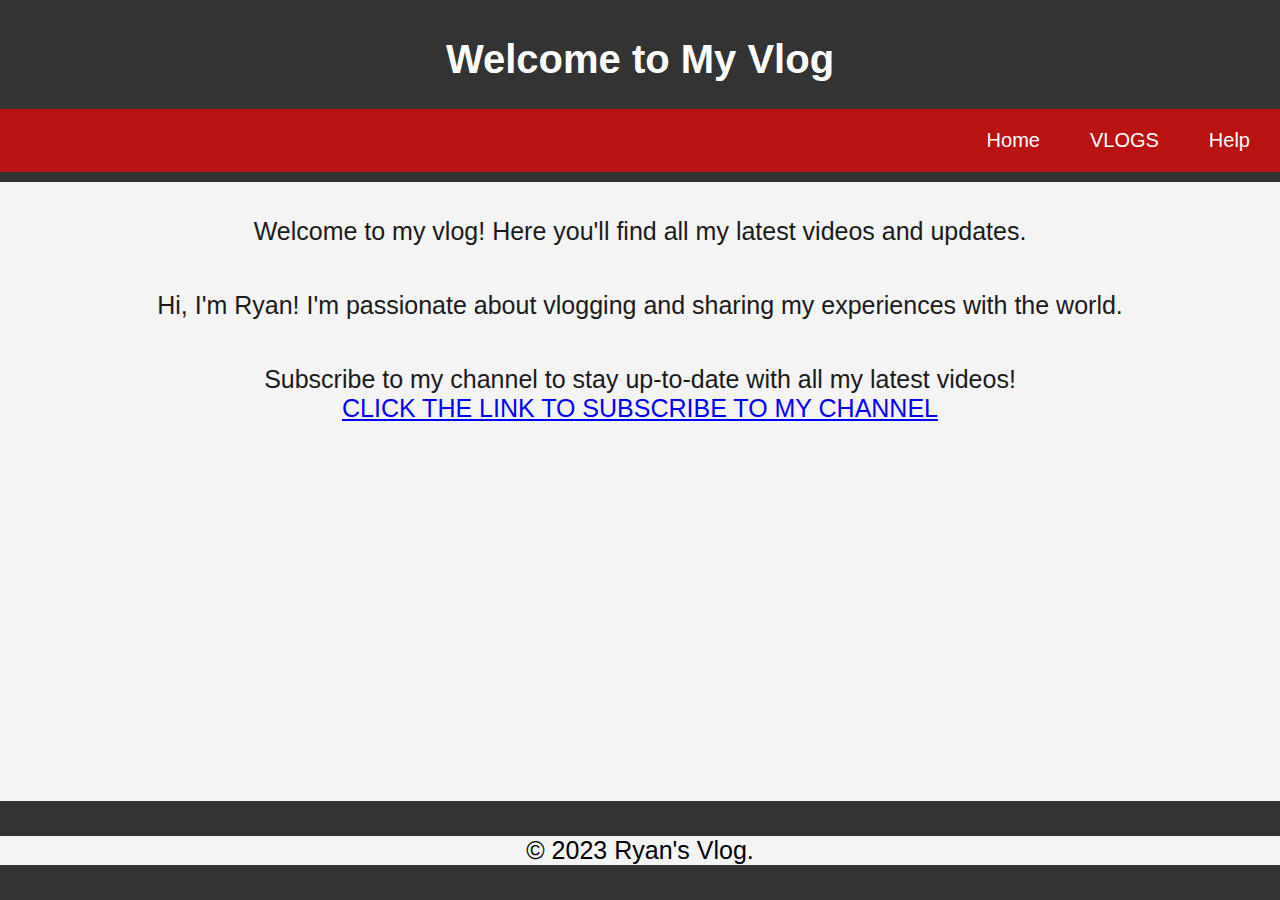
<file: index.html>
<!DOCTYPE html>
<html lang="en">
  <head>
    <meta charset="UTF-8" />
    <meta name="viewport" content="width=device-width, initial-scale=1.0" />
    <title>My Vlog</title>
    <link rel="stylesheet" href="./CSS /style.css" />
  </head>
  <body background-image="images/brennan-ehrhardt-HALe2SmkWAI-unsplash.jpg">
    <header>
      <h1>Welcome to My Vlog</h1>
      <nav>
        <ul>
          <li><a href="home.html">Home</a></li>
          <li><a href="vlog.html">VLOGS</a></li>
          <li><a href="help.html">Help</a></li>
        </ul>
      </nav>
    </header>

    <section class="home">
      <p>
        Welcome to my vlog! Here you'll find all my latest videos and updates.
      </p>
      <p>
        Hi, I'm Ryan! I'm passionate about vlogging and sharing my experiences
        with the world.
      </p>
      <p>
        Subscribe to my channel to stay up-to-date with all my latest videos!
        <br /><a href="https://www.instagram.com/carrie_wahu/" target="_blank">
          CLICK THE LINK TO SUBSCRIBE TO MY CHANNEL</a
        >
      </p>
    </section>

    <footer>
      <p>&copy; 2023 Ryan's Vlog.</p>
    </footer>
    <link rel="stylesheet" href="./Scripts.js/index.js">
  </body>
</html>
</file>
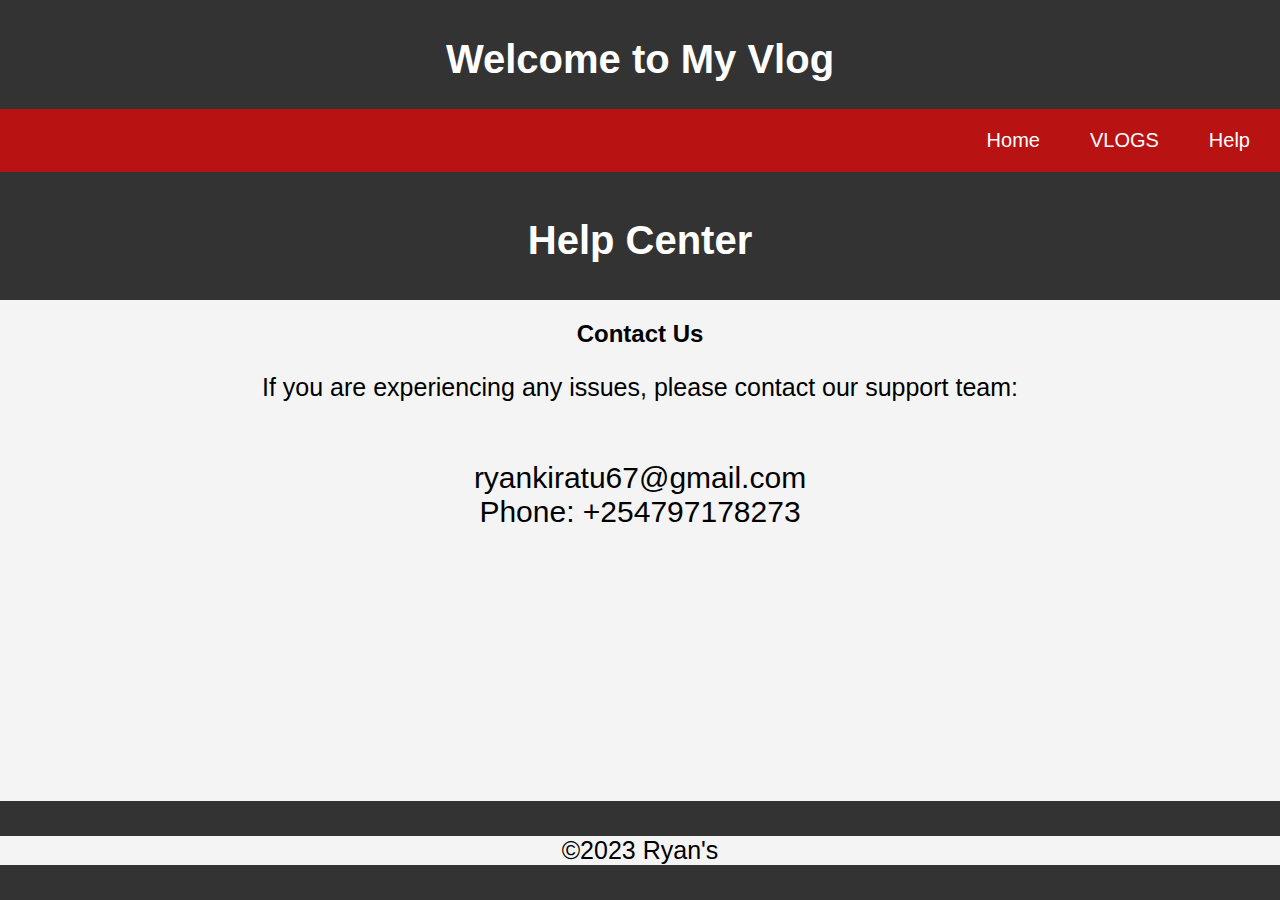
<file: help.html>
<!DOCTYPE html>
<html lang="en">
<head>
    <meta charset="UTF-8">
    <meta name="viewport" content="width=device-width, initial-scale=1.0">
    <title>Help - Vlog Website</title>
    <link rel="stylesheet" href="./CSS /style.css">
</head>
<body>
    <header>
        <h1>Welcome to My Vlog</h1>
        <nav>
          <ul>
            <li><a href="home.html">Home</a></li>
            <li><a href="vlog.html">VLOGS</a></li>
            <li><a href="help.html">Help</a></li>
          </ul>
        </nav>
      </header>
    <header>
        <h1>Help Center</h1>
    </header>
    <main>
        <section>
            <h2>Contact Us</h2>
            <p>If you are experiencing any issues, please contact our support team:</p>
            <ul class="contact">
                <li>ryankiratu67@gmail.com</li>
                <li>Phone: +254797178273</li>
                </ul>
             </section>
        
    </main>
    <footer>
        <p>&copy;2023 Ryan's</Vlog></p>
    </footer>
    <link rel="stylesheet" href="./Scripts.js/index.js">
</body>
</html>
</file>
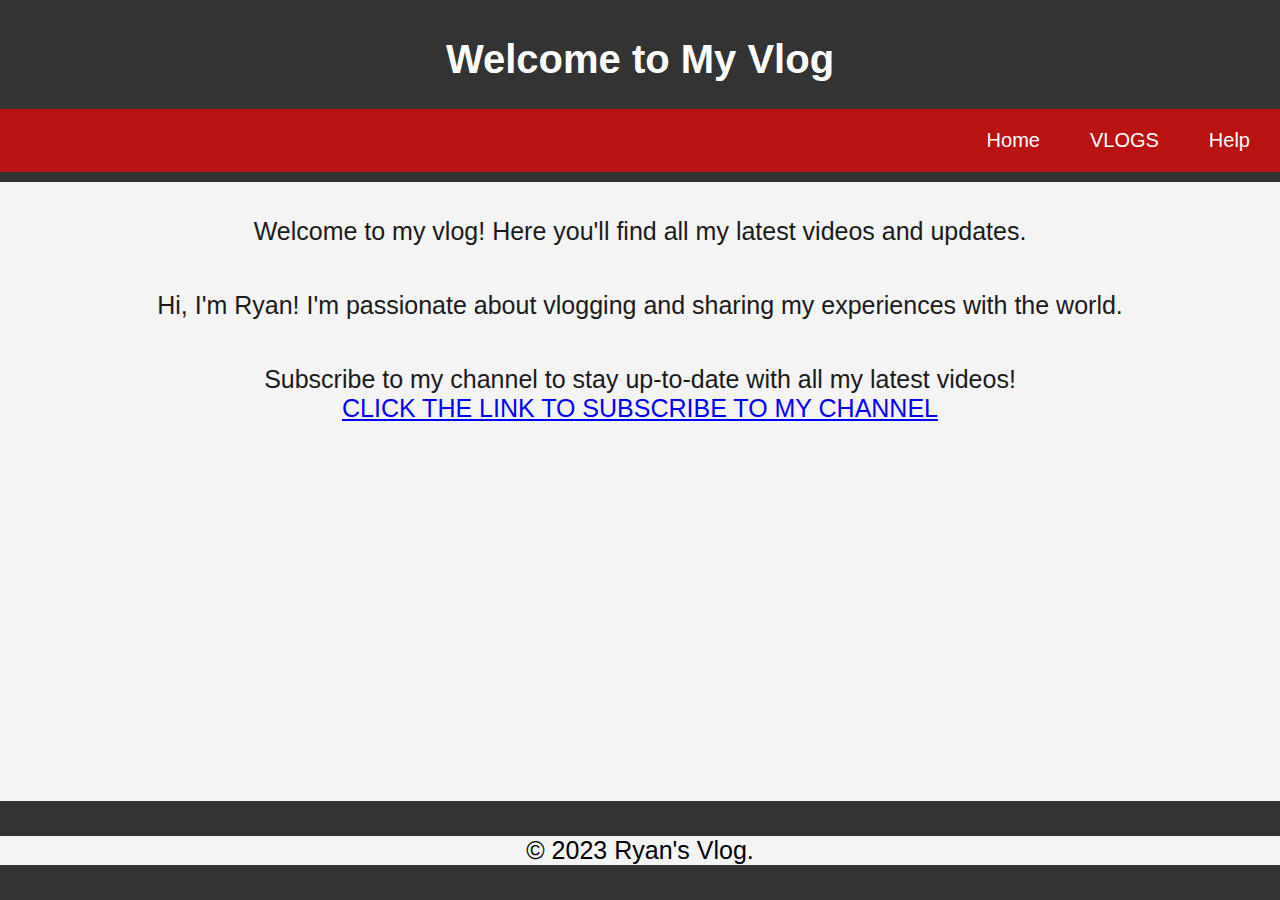
<file: home.html>
<!DOCTYPE html>
<html lang="en">
  <head>
    <meta charset="UTF-8" />
    <meta name="viewport" content="width=device-width, initial-scale=1.0" />
    <title>My Vlog</title>
    <link rel="stylesheet" href="./CSS /style.css" />
  </head>
  <body>
    <header>
      <h1>Welcome to My Vlog</h1>
      <nav>
        <ul>
          <li><a href="home.html">Home</a></li>
          <li><a href="vlog.html">VLOGS</a></li>
        <li><a href="help.html">Help</a></li>
        
        </ul>
      </nav>
    </header>

    <section class="home">
      <p>
        Welcome to my vlog! Here you'll find all my latest videos and updates.
      </p>
      <p>
        Hi, I'm Ryan! I'm passionate about vlogging and sharing my experiences
        with the world.
      </p>
      <p>
        Subscribe to my channel to stay up-to-date with all my latest videos!
        <br /><a href="https://www.instagram.com/carrie_wahu/" target="_blank">
          CLICK THE LINK TO SUBSCRIBE TO MY CHANNEL</a
        >
      </p>
    </section>

    <footer>
      <p>&copy; 2023 Ryan's Vlog.</p>
    </footer>
    <link rel="stylesheet" href="./Scripts.js/index.js">
  </body>
</html>
</file>
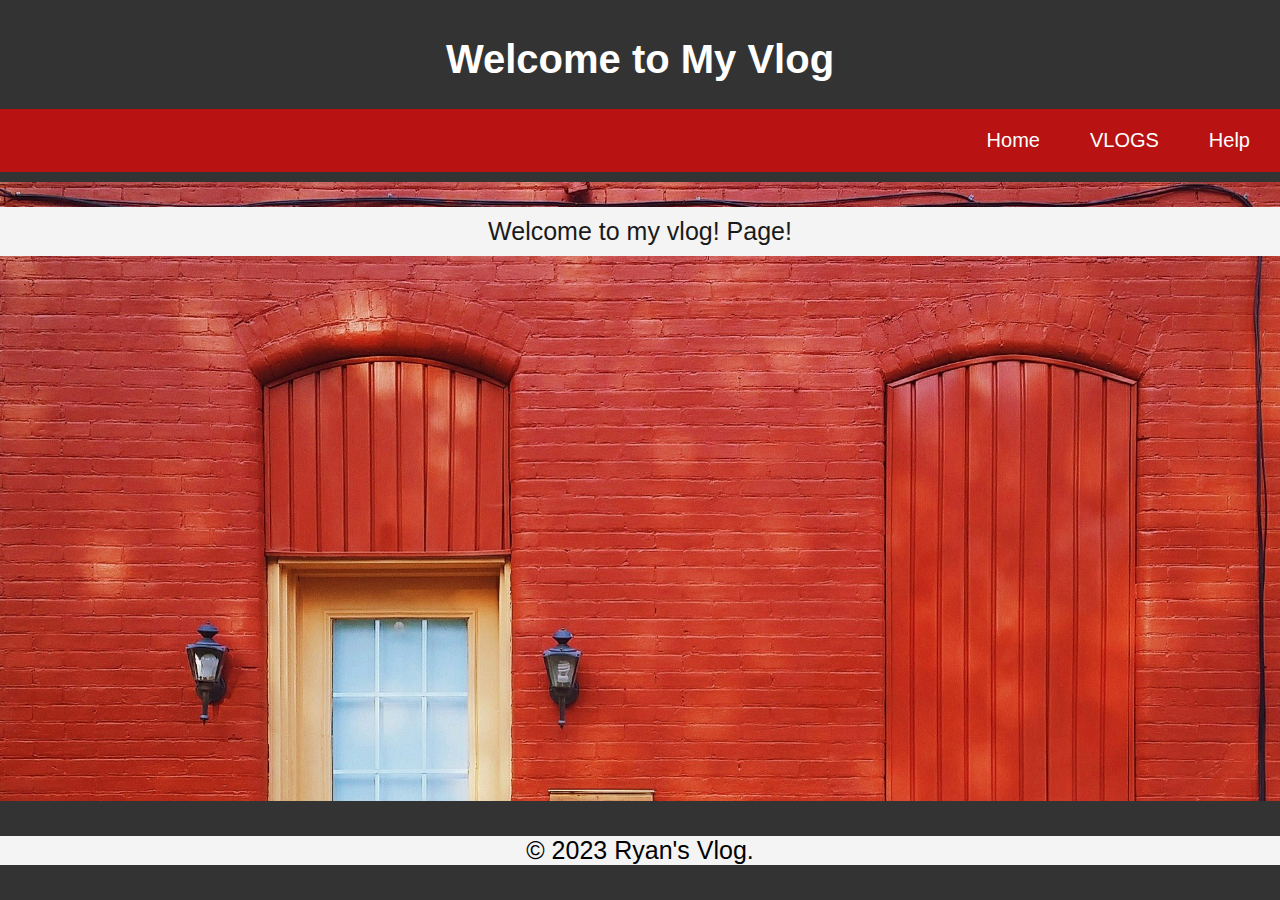
<file: vlog.html>
<!DOCTYPE html>
<html lang="en">
<head>
    <meta charset="UTF-8">
    <meta name="viewport" content="width=device-width, initial-scale=1.0">
    <title>My Vlog</title>
    <link rel="stylesheet" href="./CSS /style.css">
</head>
<body width="100%" height="80%">
    <style>
        body {
            background-image: url('images/brennan-ehrhardt-HALe2SmkWAI-unsplash.jpg');
            background-size: cover;
            background-repeat: no-repeat;
     
        }
    </style>
    <header>
        <h1>Welcome to My Vlog</h1>
        <nav>
            <ul>
                <li><a href="index.html">Home</a></li>
                <li><a href="vlog.html">VLOGS</a></li>
                <li><a href="help.html">Help</a></li>
               
            </ul>
        </nav>
    </header>
<body>
    <section class="home">
    <p>Welcome to my vlog! Page!</p>
</section>
</body>
    <footer>
        <p>&copy; 2023 Ryan's Vlog.</p>
    </footer>
    <link rel="stylesheet" href="./Scripts.js/index.js">
</body>
</html></div></html>
</file>
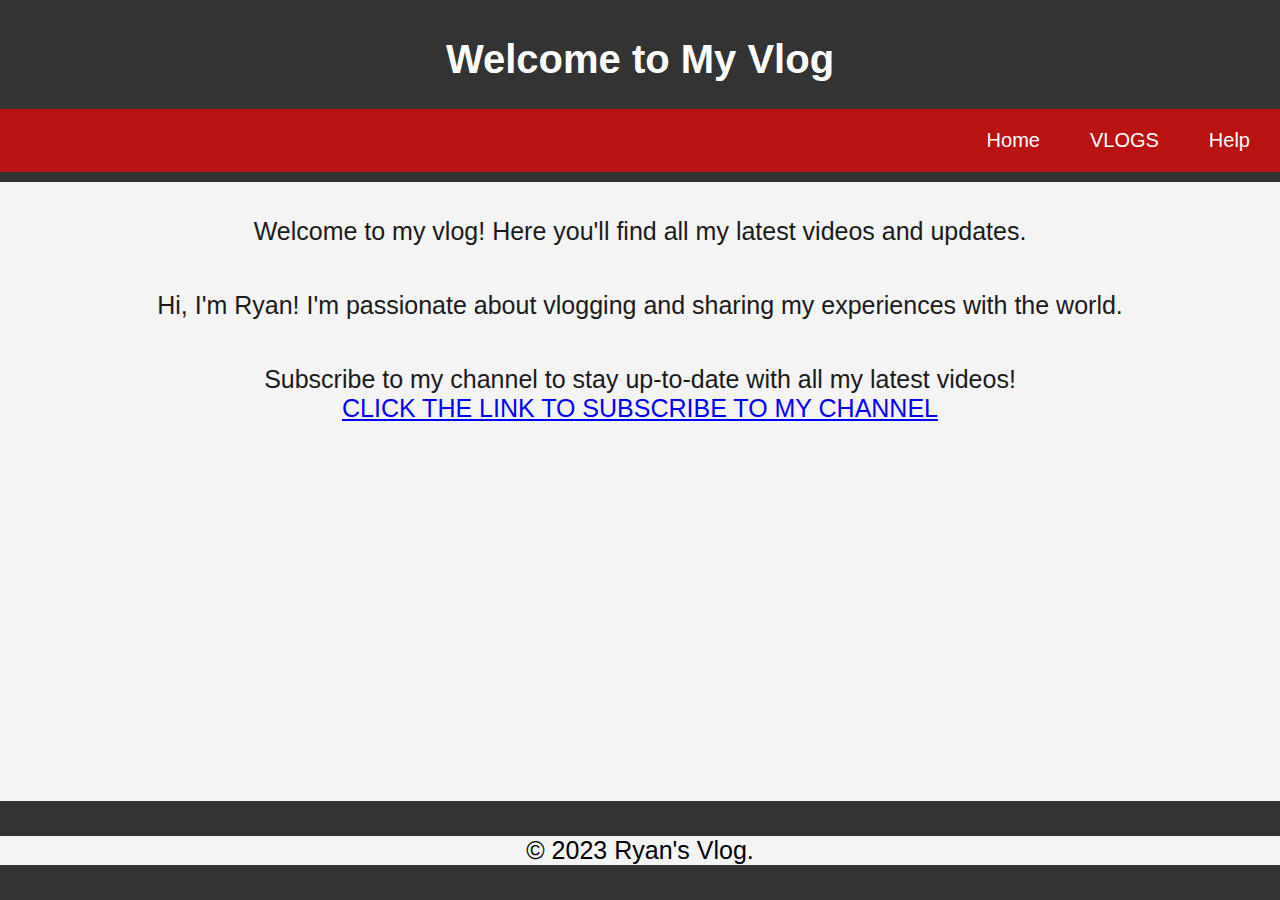
<file: CSS /home.html>
<!DOCTYPE html>
<html lang="en">
  <head>
    <meta charset="UTF-8" />
    <meta name="viewport" content="width=device-width, initial-scale=1.0" />
    <title>My Vlog</title>
    <link rel="stylesheet" href="./style.css" />
  </head>
  <body>
    <header>
      <h1>Welcome to My Vlog</h1>
      <nav>
        <ul>
          <li><a href="home.html">Home</a></li>
          <li><a href="vlog.html">VLOGS</a></li>
        <li><a href="help.html">Help</a></li>
        
        </ul>
      </nav>
    </header>

    <section class="home">
      <p>
        Welcome to my vlog! Here you'll find all my latest videos and updates.
      </p>
      <p>
        Hi, I'm Ryan! I'm passionate about vlogging and sharing my experiences
        with the world.
      </p>
      <p>
        Subscribe to my channel to stay up-to-date with all my latest videos!
        <br /><a href="https://www.instagram.com/carrie_wahu/" target="_blank">
          CLICK THE LINK TO SUBSCRIBE TO MY CHANNEL</a
        >
      </p>
    </section>

    <footer>
      <p>&copy; 2023 Ryan's Vlog.</p>
    </footer>
  </body>
</html>
</file>
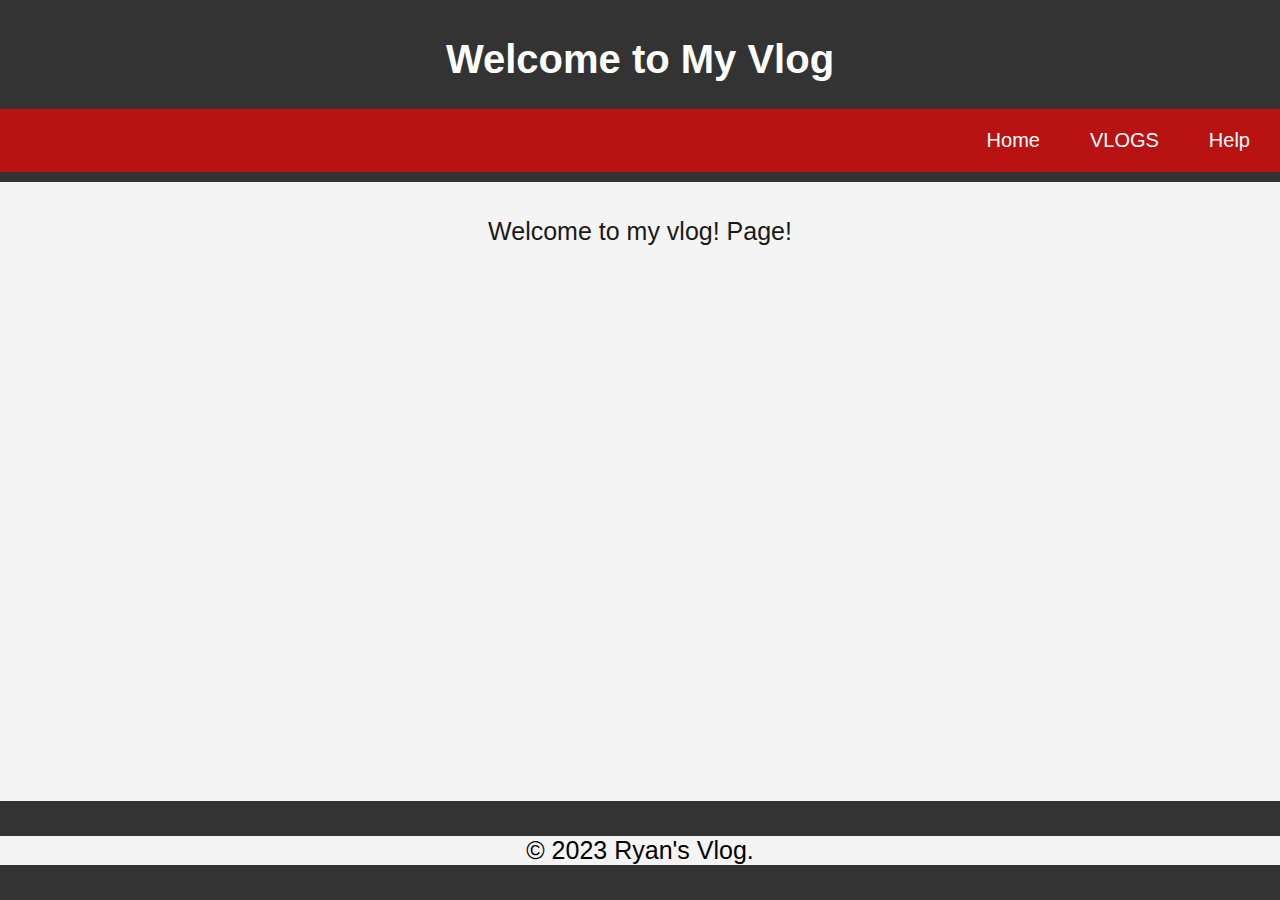
<file: CSS /vlog.html>
<!DOCTYPE html>
<html lang="en">
<head>
    <meta charset="UTF-8">
    <meta name="viewport" content="width=device-width, initial-scale=1.0">
    <title>My Vlog</title>
    <link rel="stylesheet" href="./style.css">
</head>
<body>
    <header>
        <h1>Welcome to My Vlog</h1>
        <nav>
            <ul>
                <li><a href="index.html">Home</a></li>
                <li><a href="vlog.html">VLOGS</a></li>
                <li><a href="help.html">Help</a></li>
               
            </ul>
        </nav>
    </header>
<body>
    <section class="home">
    <p>Welcome to my vlog! Page!</p>
</section>
</body>
    <footer>
        <p>&copy; 2023 Ryan's Vlog.</p>
    </footer>
</body>
</html></div></html>
</file>
<file: CSS /style.css>
body {
  font-family: Arial, sans-serif;
  margin: 0;
  padding: 0;
  background-color: #f4f4f4;

}

header {
  background: #333;
  color: #fff;
  padding: 10px 0;
  text-align: center;
  font-size: 20px;
}

.home p {
  color: #1b1a1a;
  padding: 10px 0;
  text-align: center;
  font-size: 25px;
}

a {
  color: blue;
}

p {
  color: black;
  text-align: center;
  font-size: 25px;
  background-color: #f4f4f4;
}
nav {
  display: flex;
  justify-content: right;
  background: #b81212;
}

nav a {
  color: #fff;
  padding: 14px 20px;
  text-decoration: none;
  text-align: right;
}

nav ul li {
  display: inline;
  text-align: right;
  font-size: 20px;
}

nav ul li a {
  color: #fff;
  padding: 14px 20px;
  text-decoration: none;
  text-align: right;
  margin: 10px;
}

nav a:hover {
  background: #555;
}

footer {
  background: #333;
  color: #fff;
  text-align: center;
  padding: 10px 0;
  position: fixed;
  bottom: 0;
  width: 100%;
}
nav ul {
  display: flex;
  flex-direction: row;
  justify-content: right;
  padding: 0;
}
nav ul li a {
  margin-left: auto;
}

.contact {
  display: inline;
  font-size: 30px;
  text-align: center;
  cursor: pointer;
}

.contact :hover {
  color: #555;
}

h2 {
  text-align: center;
}
</file>
